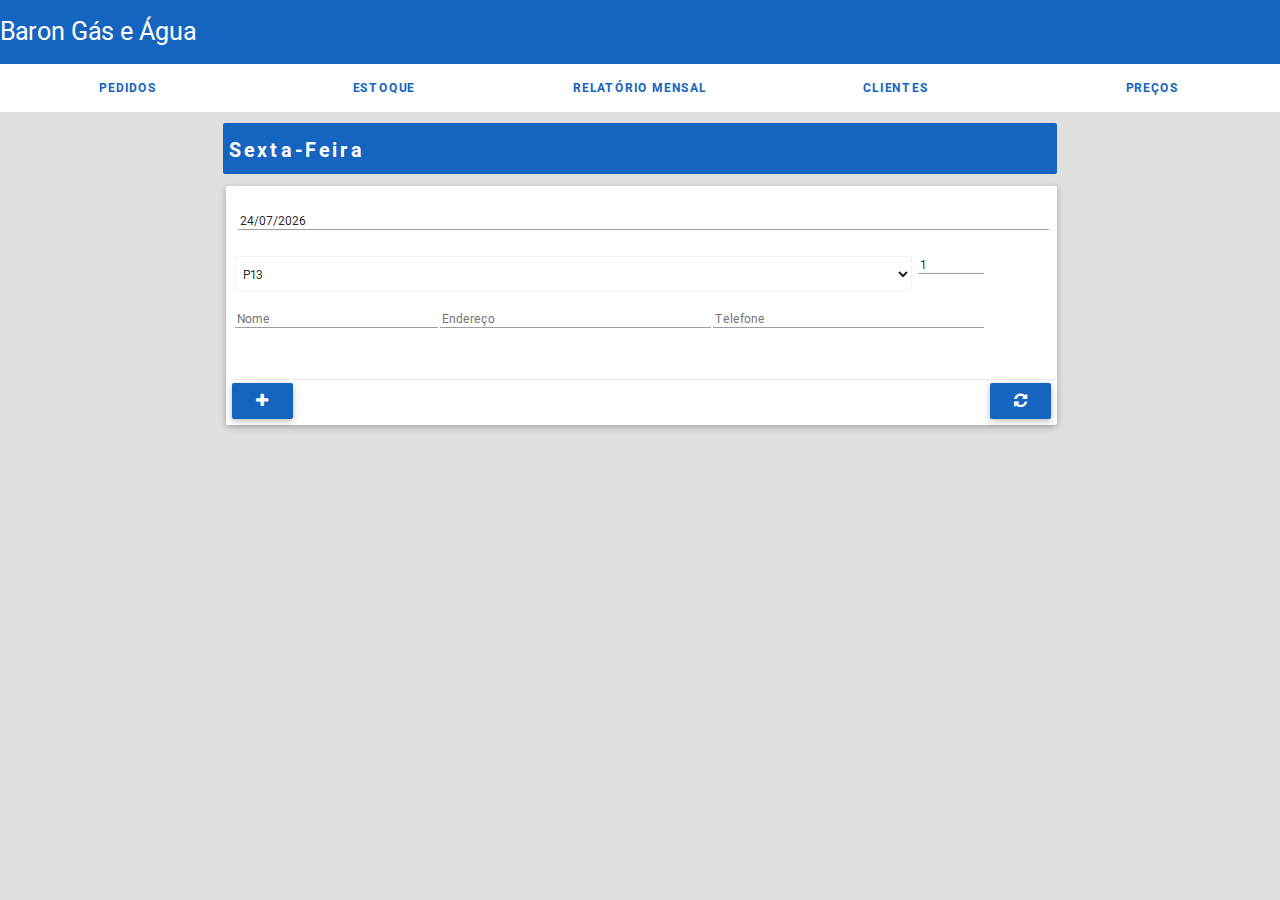
<file: index.html>
﻿<!DOCTYPE html>
<html>
<head>
	<title>Baron - Gás e Água</title>

	<meta name="viewport" content="width=device-width, user-scalable=no">
	<link rel="shortcut icon" href="favicon.png" type="image/x-icon"/>

	<script src="resources/js/jquery.js"></script>	
	<script src="resources/js/angular.min.js"></script>
	<script src="resources/js/angular-ui-router.min.js"></script>	
	<script src="resources/js/app.js"></script>
	<script src="resources/js/materialize.js"></script>
	<script src="resources/js/ngMask.min.js"></script>
	<script src="resources/js/angular-datepicker.min.js"></script>
	<script src="resources/js/angular-sanitize.js"></script>

	<link rel="stylesheet" type="text/css" href="resources/css/font-awesome.min.css">
	<link rel="stylesheet" type="text/css" href="resources/css/materialize.css">
	<link rel="stylesheet" type="text/css" href="resources/css/mine.css">
	<link rel="stylesheet" type="text/css" href="resources/css/color.css">
	<link rel="stylesheet" type="text/css" href="resources/css/sidemenu.css">

	<link rel="stylesheet" type="text/css" href="resources/css/angular-datepicker.min.css">

</head>

<body ng-app='baron' class="grey lighten-2">
	<div ui-view></div>  
</body>

</html>
</file>
<file: resources/css/mine.css>
.card{
	border: medium none;
    border-radius: 2px;
    /*margin-bottom: 1px;*/
    margin-left: 3px;
    /*margin-top: 1px;*/
}
.card .form-control{
	border-radius: 0px;
	padding: 3px;
}

.card .input-group{
	padding: 3px;
}

.card .btn{
	border-radius: 2px;
}

.card hr{
	color: white;
	width: 80%;
}

.card h1, h2, h3, h4, h5{
	width: 100%;
	padding: 3px;
	font-weight: bold;
	letter-spacing: 3px
}


.card-heading{
	top: 0px;
	border-bottom: 4px white;
	text-transform: uppercase;
	font-weight: bold;
	letter-spacing: 1px;
	border-radius: 2px;	
}

.card-heading b{
	font-size: 12px;
}

.card-heading button{
	margin-bottom: 3px;
	margin-top: 3px;
	height: 25px;
}


.card-body{
	text-align: center;
	margin: 0.1px;
	padding-bottom: 	3px;
}

.card-title{
	/*border-bottom: 0.5px white solid;*/
	/*border-top: 0.5px white solid;*/
}

.card-button{
	margin-bottom: 	5px;
}

.card-body .btn{
	padding: 0px 10px !important
}

.card-footer{
	bottom: 0px;
	width: 100%;
	position: absolute;
}

.card-10{
	height: 350px;
}
.card-9{
	height: 325px;
}
.card-8{
	height: 300px;
}
.card-7{
	height: 275px;
}
.card-6{
	/*height: 250px;*/
}
.card-5{
	height: 225px;
}
.card-4{
	/*height: 200px;*/
}
.card-3{
	height: 175px;
}
.card-2{
	height: 100px;
	/*width: 165px;*/
}
.card-1{
	/*width: 160px;*/
	height: 80px;
}

.tarefas-body{
	margin:-20px 15px;
}

.tarefas-body table tr td{
	margin:0px;
	padding:0px;
}



.todo{
	width:49%; 
}
.doing{
	width:33%; 
}
.done{
	width:18%; 
}
.top a{
	cursor: default;
}
</file>
<file: resources/css/color.css>
.red {
  background-color: #F44336 !important;
}

.red-text {
  color: #F44336 !important;
}

.red.lighten-5 {
  background-color: #FFEBEE !important;
}

.red-text.text-lighten-5 {
  color: #FFEBEE !important;
}

.red.lighten-4 {
  background-color: #FFCDD2 !important;
}

.red-text.text-lighten-4 {
  color: #FFCDD2 !important;
}

.red.lighten-3 {
  background-color: #EF9A9A !important;
}

.red-text.text-lighten-3 {
  color: #EF9A9A !important;
}

.red.lighten-2 {
  background-color: #E57373 !important;
}

.red-text.text-lighten-2 {
  color: #E57373 !important;
}

.red.lighten-1 {
  background-color: #EF5350 !important;
}

.red-text.text-lighten-1 {
  color: #EF5350 !important;
}

.red.darken-1 {
  background-color: #E53935 !important;
}

.red-text.text-darken-1 {
  color: #E53935 !important;
}

.red.darken-2 {
  background-color: #D32F2F !important;
}

.red-text.text-darken-2 {
  color: #D32F2F !important;
}

.red.darken-3 {
  background-color: #C62828 !important;
}

.red-text.text-darken-3 {
  color: #C62828 !important;
}

.red.darken-4 {
  background-color: #B71C1C !important;
}

.red-text.text-darken-4 {
  color: #B71C1C !important;
}

.red.accent-1 {
  background-color: #FF8A80 !important;
}

.red-text.text-accent-1 {
  color: #FF8A80 !important;
}

.red.accent-2 {
  background-color: #FF5252 !important;
}

.red-text.text-accent-2 {
  color: #FF5252 !important;
}

.red.accent-3 {
  background-color: #FF1744 !important;
}

.red-text.text-accent-3 {
  color: #FF1744 !important;
}

.red.accent-4 {
  background-color: #D50000 !important;
}

.red-text.text-accent-4 {
  color: #D50000 !important;
}

.pink {
  background-color: #e91e63 !important;
}

.pink-text {
  color: #e91e63 !important;
}

.pink.lighten-5 {
  background-color: #fce4ec !important;
}

.pink-text.text-lighten-5 {
  color: #fce4ec !important;
}

.pink.lighten-4 {
  background-color: #f8bbd0 !important;
}

.pink-text.text-lighten-4 {
  color: #f8bbd0 !important;
}

.pink.lighten-3 {
  background-color: #f48fb1 !important;
}

.pink-text.text-lighten-3 {
  color: #f48fb1 !important;
}

.pink.lighten-2 {
  background-color: #f06292 !important;
}

.pink-text.text-lighten-2 {
  color: #f06292 !important;
}

.pink.lighten-1 {
  background-color: #ec407a !important;
}

.pink-text.text-lighten-1 {
  color: #ec407a !important;
}

.pink.darken-1 {
  background-color: #d81b60 !important;
}

.pink-text.text-darken-1 {
  color: #d81b60 !important;
}

.pink.darken-2 {
  background-color: #c2185b !important;
}

.pink-text.text-darken-2 {
  color: #c2185b !important;
}

.pink.darken-3 {
  background-color: #ad1457 !important;
}

.pink-text.text-darken-3 {
  color: #ad1457 !important;
}

.pink.darken-4 {
  background-color: #880e4f !important;
}

.pink-text.text-darken-4 {
  color: #880e4f !important;
}

.pink.accent-1 {
  background-color: #ff80ab !important;
}

.pink-text.text-accent-1 {
  color: #ff80ab !important;
}

.pink.accent-2 {
  background-color: #ff4081 !important;
}

.pink-text.text-accent-2 {
  color: #ff4081 !important;
}

.pink.accent-3 {
  background-color: #f50057 !important;
}

.pink-text.text-accent-3 {
  color: #f50057 !important;
}

.pink.accent-4 {
  background-color: #c51162 !important;
}

.pink-text.text-accent-4 {
  color: #c51162 !important;
}

.purple {
  background-color: #9c27b0 !important;
}

.purple-text {
  color: #9c27b0 !important;
}

.purple.lighten-5 {
  background-color: #f3e5f5 !important;
}

.purple-text.text-lighten-5 {
  color: #f3e5f5 !important;
}

.purple.lighten-4 {
  background-color: #e1bee7 !important;
}

.purple-text.text-lighten-4 {
  color: #e1bee7 !important;
}

.purple.lighten-3 {
  background-color: #ce93d8 !important;
}

.purple-text.text-lighten-3 {
  color: #ce93d8 !important;
}

.purple.lighten-2 {
  background-color: #ba68c8 !important;
}

.purple-text.text-lighten-2 {
  color: #ba68c8 !important;
}

.purple.lighten-1 {
  background-color: #ab47bc !important;
}

.purple-text.text-lighten-1 {
  color: #ab47bc !important;
}

.purple.darken-1 {
  background-color: #8e24aa !important;
}

.purple-text.text-darken-1 {
  color: #8e24aa !important;
}

.purple.darken-2 {
  background-color: #7b1fa2 !important;
}

.purple-text.text-darken-2 {
  color: #7b1fa2 !important;
}

.purple.darken-3 {
  background-color: #6a1b9a !important;
}

.purple-text.text-darken-3 {
  color: #6a1b9a !important;
}

.purple.darken-4 {
  background-color: #4a148c !important;
}

.purple-text.text-darken-4 {
  color: #4a148c !important;
}

.purple.accent-1 {
  background-color: #ea80fc !important;
}

.purple-text.text-accent-1 {
  color: #ea80fc !important;
}

.purple.accent-2 {
  background-color: #e040fb !important;
}

.purple-text.text-accent-2 {
  color: #e040fb !important;
}

.purple.accent-3 {
  background-color: #d500f9 !important;
}

.purple-text.text-accent-3 {
  color: #d500f9 !important;
}

.purple.accent-4 {
  background-color: #aa00ff !important;
}

.purple-text.text-accent-4 {
  color: #aa00ff !important;
}

.deep-purple {
  background-color: #673ab7 !important;
}

.deep-purple-text {
  color: #673ab7 !important;
}

.deep-purple.lighten-5 {
  background-color: #ede7f6 !important;
}

.deep-purple-text.text-lighten-5 {
  color: #ede7f6 !important;
}

.deep-purple.lighten-4 {
  background-color: #d1c4e9 !important;
}

.deep-purple-text.text-lighten-4 {
  color: #d1c4e9 !important;
}

.deep-purple.lighten-3 {
  background-color: #b39ddb !important;
}

.deep-purple-text.text-lighten-3 {
  color: #b39ddb !important;
}

.deep-purple.lighten-2 {
  background-color: #9575cd !important;
}

.deep-purple-text.text-lighten-2 {
  color: #9575cd !important;
}

.deep-purple.lighten-1 {
  background-color: #7e57c2 !important;
}

.deep-purple-text.text-lighten-1 {
  color: #7e57c2 !important;
}

.deep-purple.darken-1 {
  background-color: #5e35b1 !important;
}

.deep-purple-text.text-darken-1 {
  color: #5e35b1 !important;
}

.deep-purple.darken-2 {
  background-color: #512da8 !important;
}

.deep-purple-text.text-darken-2 {
  color: #512da8 !important;
}

.deep-purple.darken-3 {
  background-color: #4527a0 !important;
}

.deep-purple-text.text-darken-3 {
  color: #4527a0 !important;
}

.deep-purple.darken-4 {
  background-color: #311b92 !important;
}

.deep-purple-text.text-darken-4 {
  color: #311b92 !important;
}

.deep-purple.accent-1 {
  background-color: #b388ff !important;
}

.deep-purple-text.text-accent-1 {
  color: #b388ff !important;
}

.deep-purple.accent-2 {
  background-color: #7c4dff !important;
}

.deep-purple-text.text-accent-2 {
  color: #7c4dff !important;
}

.deep-purple.accent-3 {
  background-color: #651fff !important;
}

.deep-purple-text.text-accent-3 {
  color: #651fff !important;
}

.deep-purple.accent-4 {
  background-color: #6200ea !important;
}

.deep-purple-text.text-accent-4 {
  color: #6200ea !important;
}

.indigo {
  background-color: #3f51b5 !important;
}

.indigo-text {
  color: #3f51b5 !important;
}

.indigo.lighten-5 {
  background-color: #e8eaf6 !important;
}

.indigo-text.text-lighten-5 {
  color: #e8eaf6 !important;
}

.indigo.lighten-4 {
  background-color: #c5cae9 !important;
}

.indigo-text.text-lighten-4 {
  color: #c5cae9 !important;
}

.indigo.lighten-3 {
  background-color: #9fa8da !important;
}

.indigo-text.text-lighten-3 {
  color: #9fa8da !important;
}

.indigo.lighten-2 {
  background-color: #7986cb !important;
}

.indigo-text.text-lighten-2 {
  color: #7986cb !important;
}

.indigo.lighten-1 {
  background-color: #5c6bc0 !important;
}

.indigo-text.text-lighten-1 {
  color: #5c6bc0 !important;
}

.indigo.darken-1 {
  background-color: #3949ab !important;
}

.indigo-text.text-darken-1 {
  color: #3949ab !important;
}

.indigo.darken-2 {
  background-color: #303f9f !important;
}

.indigo-text.text-darken-2 {
  color: #303f9f !important;
}

.indigo.darken-3 {
  background-color: #283593 !important;
}

.indigo-text.text-darken-3 {
  color: #283593 !important;
}

.indigo.darken-4 {
  background-color: #1a237e !important;
}

.indigo-text.text-darken-4 {
  color: #1a237e !important;
}

.indigo.accent-1 {
  background-color: #8c9eff !important;
}

.indigo-text.text-accent-1 {
  color: #8c9eff !important;
}

.indigo.accent-2 {
  background-color: #536dfe !important;
}

.indigo-text.text-accent-2 {
  color: #536dfe !important;
}

.indigo.accent-3 {
  background-color: #3d5afe !important;
}

.indigo-text.text-accent-3 {
  color: #3d5afe !important;
}

.indigo.accent-4 {
  background-color: #304ffe !important;
}

.indigo-text.text-accent-4 {
  color: #304ffe !important;
}

.blue {
  background-color: #2196F3 !important;
}

.blue-text {
  color: #2196F3 !important;
}

.blue.lighten-5 {
  background-color: #E3F2FD !important;
}

.blue-text.text-lighten-5 {
  color: #E3F2FD !important;
}

.blue.lighten-4 {
  background-color: #BBDEFB !important;
}

.blue-text.text-lighten-4 {
  color: #BBDEFB !important;
}

.blue.lighten-3 {
  background-color: #90CAF9 !important;
}

.blue-text.text-lighten-3 {
  color: #90CAF9 !important;
}

.blue.lighten-2 {
  background-color: #64B5F6 !important;
}

.blue-text.text-lighten-2 {
  color: #64B5F6 !important;
}

.blue.lighten-1 {
  background-color: #42A5F5 !important;
}

.blue-text.text-lighten-1 {
  color: #42A5F5 !important;
}

.blue.darken-1 {
  background-color: #1E88E5 !important;
}

.blue-text.text-darken-1 {
  color: #1E88E5 !important;
}

.blue.darken-2 {
  background-color: #1976D2 !important;
}

.blue-text.text-darken-2 {
  color: #1976D2 !important;
}

.blue.darken-3 {
  background-color: #1565C0 !important;
}

.blue-text.text-darken-3 {
  color: #1565C0 !important;
}

.blue.darken-4 {
  background-color: #0D47A1 !important;
}

.blue-text.text-darken-4 {
  color: #0D47A1 !important;
}

.blue.accent-1 {
  background-color: #82B1FF !important;
}

.blue-text.text-accent-1 {
  color: #82B1FF !important;
}

.blue.accent-2 {
  background-color: #448AFF !important;
}

.blue-text.text-accent-2 {
  color: #448AFF !important;
}

.blue.accent-3 {
  background-color: #2979FF !important;
}

.blue-text.text-accent-3 {
  color: #2979FF !important;
}

.blue.accent-4 {
  background-color: #2962FF !important;
}

.blue-text.text-accent-4 {
  color: #2962FF !important;
}

.light-blue {
  background-color: #03a9f4 !important;
}

.light-blue-text {
  color: #03a9f4 !important;
}

.light-blue.lighten-5 {
  background-color: #e1f5fe !important;
}

.light-blue-text.text-lighten-5 {
  color: #e1f5fe !important;
}

.light-blue.lighten-4 {
  background-color: #b3e5fc !important;
}

.light-blue-text.text-lighten-4 {
  color: #b3e5fc !important;
}

.light-blue.lighten-3 {
  background-color: #81d4fa !important;
}

.light-blue-text.text-lighten-3 {
  color: #81d4fa !important;
}

.light-blue.lighten-2 {
  background-color: #4fc3f7 !important;
}

.light-blue-text.text-lighten-2 {
  color: #4fc3f7 !important;
}

.light-blue.lighten-1 {
  background-color: #29b6f6 !important;
}

.light-blue-text.text-lighten-1 {
  color: #29b6f6 !important;
}

.light-blue.darken-1 {
  background-color: #039be5 !important;
}

.light-blue-text.text-darken-1 {
  color: #039be5 !important;
}

.light-blue.darken-2 {
  background-color: #0288d1 !important;
}

.light-blue-text.text-darken-2 {
  color: #0288d1 !important;
}

.light-blue.darken-3 {
  background-color: #0277bd !important;
}

.light-blue-text.text-darken-3 {
  color: #0277bd !important;
}

.light-blue.darken-4 {
  background-color: #01579b !important;
}

.light-blue-text.text-darken-4 {
  color: #01579b !important;
}

.light-blue.accent-1 {
  background-color: #80d8ff !important;
}

.light-blue-text.text-accent-1 {
  color: #80d8ff !important;
}

.light-blue.accent-2 {
  background-color: #40c4ff !important;
}

.light-blue-text.text-accent-2 {
  color: #40c4ff !important;
}
.cyan {
  background-color: #00bcd4 !important;
  color: #00bcd4 !important;
}

.cyan.lighten-5 {
  background-color: #e0f7fa !important;
}

.cyan-text.text-lighten-5 {
  color: #e0f7fa !important;
}

.cyan.lighten-4 {
  background-color: #b2ebf2 !important;
}

.cyan-text.text-lighten-4 {
  color: #b2ebf2 !important;
}

.cyan.lighten-3 {
  background-color: #80deea !important;
}

.cyan-text.text-lighten-3 {
  color: #80deea !important;
}

.cyan.lighten-2 {
  background-color: #4dd0e1 !important;
}

.cyan-text.text-lighten-2 {
  color: #4dd0e1 !important;
}

.cyan.lighten-1 {
  background-color: #26c6da !important;
}

.cyan-text.text-lighten-1 {
  color: #26c6da !important;
}

.cyan.darken-1 {
  background-color: #00acc1 !important;
}

.cyan-text.text-darken-1 {
  color: #00acc1 !important;
}

.cyan.darken-2 {
  background-color: #0097a7 !important;
}

.cyan-text.text-darken-2 {
  color: #0097a7 !important;
}

.cyan.darken-3 {
  background-color: #00838f !important;
}

.cyan-text.text-darken-3 {
  color: #00838f !important;
}

.cyan.darken-4 {
  background-color: #006064 !important;
}

.cyan-text.text-darken-4 {
  color: #006064 !important;
}

.cyan.accent-1 {
  background-color: #84ffff !important;
}

.cyan-text.text-accent-1 {
  color: #84ffff !important;
}

.cyan.accent-2 {
  background-color: #18ffff !important;
}

.cyan-text.text-accent-2 {
  color: #18ffff !important;
}

.cyan.accent-3 {
  background-color: #00e5ff !important;
}

.cyan-text.text-accent-3 {
  color: #00e5ff !important;
}
  background-color: #00b8d4 !important;
}

.cyan-text.text-accent-4 {
  color: #00b8d4 !important;
}

.teal {
  background-color: #009688 !important;
}

.teal-text {
  color: #009688 !important;
}

.teal.lighten-5 {
  background-color: #e0f2f1 !important;
}

.teal-text.text-lighten-5 {
  color: #e0f2f1 !important;
}

.teal.lighten-4 {
  background-color: #b2dfdb !important;
}

.teal-text.text-lighten-4 {
  color: #b2dfdb !important;
}

.teal.lighten-3 {
  background-color: #80cbc4 !important;
}

.teal-text.text-lighten-3 {
  color: #80cbc4 !important;
}

.teal.lighten-2 {
  background-color: #4db6ac !important;
}

.teal-text.text-lighten-2 {
  color: #4db6ac !important;
}

.teal.lighten-1 {
  background-color: #26a69a !important;
}

.teal-text.text-lighten-1 {
  color: #26a69a !important;
}

.teal.darken-1 {
  background-color: #00897b !important;
}

.teal-text.text-darken-1 {
  color: #00897b !important;
}

.teal.darken-2 {
  background-color: #00796b !important;
}

.teal-text.text-darken-2 {
  color: #00796b !important;
}

.teal.darken-3 {
  background-color: #00695c !important;
}

.teal-text.text-darken-3 {
  color: #00695c !important;
}

.teal.darken-4 {
  background-color: #004d40 !important;
}

.teal-text.text-darken-4 {
  color: #004d40 !important;
}

.teal.accent-1 {
  background-color: #a7ffeb !important;
}

.teal-text.text-accent-1 {
  color: #a7ffeb !important;
}

.teal.accent-2 {
  background-color: #64ffda !important;
}

.teal-text.text-accent-2 {
  color: #64ffda !important;
}

.teal.accent-3 {
  background-color: #1de9b6 !important;
}

.teal-text.text-accent-3 {
  color: #1de9b6 !important;
}

.teal.accent-4 {
  background-color: #00bfa5 !important;
}

.teal-text.text-accent-4 {
  color: #00bfa5 !important;
}

.green {
  background-color: #4CAF50 !important;
}

.green-text {
  color: #4CAF50 !important;
}

.green.lighten-5 {
  background-color: #E8F5E9 !important;
}

.green-text.text-lighten-5 {
  color: #E8F5E9 !important;
}

.green.lighten-4 {
  background-color: #C8E6C9 !important;
}

.green-text.text-lighten-4 {
  color: #C8E6C9 !important;
}

.green.lighten-3 {
  background-color: #A5D6A7 !important;
}

.green-text.text-lighten-3 {
  color: #A5D6A7 !important;
}

.green.lighten-2 {
  background-color: #81C784 !important;
}

.green-text.text-lighten-2 {
  color: #81C784 !important;
}

.green.lighten-1 {
  background-color: #66BB6A !important;
}

.green-text.text-lighten-1 {
  color: #66BB6A !important;
}

.green.darken-1 {
  background-color: #43A047 !important;
}

.green-text.text-darken-1 {
  color: #43A047 !important;
}

.green.darken-2 {
  background-color: #388E3C !important;
}

.green-text.text-darken-2 {
  color: #388E3C !important;
}

.green.darken-3 {
  background-color: #2E7D32 !important;
}

.green-text.text-darken-3 {
  color: #2E7D32 !important;
}

.green.darken-4 {
  background-color: #1B5E20 !important;
}

.green-text.text-darken-4 {
  color: #1B5E20 !important;
}

.green.accent-1 {
  background-color: #B9F6CA !important;
}

.green-text.text-accent-1 {
  color: #B9F6CA !important;
}

.green.accent-2 {
  background-color: #69F0AE !important;
}

.green-text.text-accent-2 {
  color: #69F0AE !important;
}

.green.accent-3 {
  background-color: #00E676 !important;
}

.green-text.text-accent-3 {
  color: #00E676 !important;
}

.green.accent-4 {
  background-color: #00C853 !important;
}

.green-text.text-accent-4 {
  color: #00C853 !important;
}

.light-green {
  background-color: #8bc34a !important;
}

.light-green-text {
  color: #8bc34a !important;
}

.light-green.lighten-5 {
  background-color: #f1f8e9 !important;
}

.light-green-text.text-lighten-5 {
  color: #f1f8e9 !important;
}

.light-green.lighten-4 {
  background-color: #dcedc8 !important;
}

.light-green-text.text-lighten-4 {
  color: #dcedc8 !important;
}

.light-green.lighten-3 {
  background-color: #c5e1a5 !important;
}

.light-green-text.text-lighten-3 {
  color: #c5e1a5 !important;
}

.light-green.lighten-2 {
  background-color: #aed581 !important;
}

.light-green-text.text-lighten-2 {
  color: #aed581 !important;
}

.light-green.lighten-1 {
  background-color: #9ccc65 !important;
}

.light-green-text.text-lighten-1 {
  color: #9ccc65 !important;
}

.light-green.darken-1 {
  background-color: #7cb342 !important;
}

.light-green-text.text-darken-1 {
  color: #7cb342 !important;
}

.light-green.darken-2 {
  background-color: #689f38 !important;
}

.light-green-text.text-darken-2 {
  color: #689f38 !important;
}

.light-green.darken-3 {
  background-color: #558b2f !important;
}

.light-green-text.text-darken-3 {
  color: #558b2f !important;
}

.light-green.darken-4 {
  background-color: #33691e !important;
}

.light-green-text.text-darken-4 {
  color: #33691e !important;
}

.light-green.accent-1 {
  background-color: #ccff90 !important;
}

.light-green-text.text-accent-1 {
  color: #ccff90 !important;
}

.light-green.accent-2 {
  background-color: #b2ff59 !important;
}

.light-green-text.text-accent-2 {
  color: #b2ff59 !important;
}

.light-green.accent-3 {
  background-color: #76ff03 !important;
}

.light-green-text.text-accent-3 {
  color: #76ff03 !important;
}

.light-green.accent-4 {
  background-color: #64dd17 !important;
}

.light-green-text.text-accent-4 {
  color: #64dd17 !important;
}

.lime {
  background-color: #cddc39 !important;
}

.lime-text {
  color: #cddc39 !important;
}

.lime.lighten-5 {
  background-color: #f9fbe7 !important;
}

.lime-text.text-lighten-5 {
  color: #f9fbe7 !important;
}

.lime.lighten-4 {
  background-color: #f0f4c3 !important;
}

.lime-text.text-lighten-4 {
  color: #f0f4c3 !important;
}

.lime.lighten-3 {
  background-color: #e6ee9c !important;
}

.lime-text.text-lighten-3 {
  color: #e6ee9c !important;
}

.lime.lighten-2 {
  background-color: #dce775 !important;
}

.lime-text.text-lighten-2 {
  color: #dce775 !important;
}

.lime.lighten-1 {
  background-color: #d4e157 !important;
}

.lime-text.text-lighten-1 {
  color: #d4e157 !important;
}

.lime.darken-1 {
  background-color: #c0ca33 !important;
}

.lime-text.text-darken-1 {
  color: #c0ca33 !important;
}

.lime.darken-2 {
  background-color: #afb42b !important;
}

.lime-text.text-darken-2 {
  color: #afb42b !important;
}

.lime.darken-3 {
  background-color: #9e9d24 !important;
}

.lime-text.text-darken-3 {
  color: #9e9d24 !important;
}

.lime.darken-4 {
  background-color: #827717 !important;
}

.lime-text.text-darken-4 {
  color: #827717 !important;
}

.lime.accent-1 {
  background-color: #f4ff81 !important;
}

.lime-text.text-accent-1 {
  color: #f4ff81 !important;
}

.lime.accent-2 {
  background-color: #eeff41 !important;
}

.lime-text.text-accent-2 {
  color: #eeff41 !important;
}

.lime.accent-3 {
  background-color: #c6ff00 !important;
}

.lime-text.text-accent-3 {
  color: #c6ff00 !important;
}

.lime.accent-4 {
  background-color: #aeea00 !important;
}

.lime-text.text-accent-4 {
  color: #aeea00 !important;
}

.yellow {
  background-color: #ffeb3b !important;
}

.yellow-text {
  color: #ffeb3b !important;
}

.yellow.lighten-5 {
  background-color: #fffde7 !important;
}

.yellow-text.text-lighten-5 {
  color: #fffde7 !important;
}

.yellow.lighten-4 {
  background-color: #fff9c4 !important;
}

.yellow-text.text-lighten-4 {
  color: #fff9c4 !important;
}

.yellow.lighten-3 {
  background-color: #fff59d !important;
}

.yellow-text.text-lighten-3 {
  color: #fff59d !important;
}

.yellow.lighten-2 {
  background-color: #fff176 !important;
}

.yellow-text.text-lighten-2 {
  color: #fff176 !important;
}

.yellow.lighten-1 {
  background-color: #ffee58 !important;
}

.yellow-text.text-lighten-1 {
  color: #ffee58 !important;
}

.yellow.darken-1 {
  background-color: #fdd835 !important;
}

.yellow-text.text-darken-1 {
  color: #fdd835 !important;
}

.yellow.darken-2 {
  background-color: #fbc02d !important;
}

.yellow-text.text-darken-2 {
  color: #fbc02d !important;
}

.yellow.darken-3 {
  background-color: #f9a825 !important;
}

.yellow-text.text-darken-3 {
  color: #f9a825 !important;
}

.yellow.darken-4 {
  background-color: #f57f17 !important;
}

.yellow-text.text-darken-4 {
  color: #f57f17 !important;
}

.yellow.accent-1 {
  background-color: #ffff8d !important;
}

.yellow-text.text-accent-1 {
  color: #ffff8d !important;
}

.yellow.accent-2 {
  background-color: #ffff00 !important;
}

.yellow-text.text-accent-2 {
  color: #ffff00 !important;
}

.yellow.accent-3 {
  background-color: #ffea00 !important;
}

.yellow-text.text-accent-3 {
  color: #ffea00 !important;
}

.yellow.accent-4 {
  background-color: #ffd600 !important;
}

.yellow-text.text-accent-4 {
  color: #ffd600 !important;
}

.amber {
  background-color: #ffc107 !important;
}

.amber-text {
  color: #ffc107 !important;
}

.amber.lighten-5 {
  background-color: #fff8e1 !important;
}

.amber-text.text-lighten-5 {
  color: #fff8e1 !important;
}

.amber.lighten-4 {
  background-color: #ffecb3 !important;
}

.amber-text.text-lighten-4 {
  color: #ffecb3 !important;
}

.amber.lighten-3 {
  background-color: #ffe082 !important;
}

.amber-text.text-lighten-3 {
  color: #ffe082 !important;
}

.amber.lighten-2 {
  background-color: #ffd54f !important;
}

.amber-text.text-lighten-2 {
  color: #ffd54f !important;
}

.amber.lighten-1 {
  background-color: #ffca28 !important;
}

.amber-text.text-lighten-1 {
  color: #ffca28 !important;
}

.amber.darken-1 {
  background-color: #ffb300 !important;
}

.amber-text.text-darken-1 {
  color: #ffb300 !important;
}

.amber.darken-2 {
  background-color: #ffa000 !important;
}

.amber-text.text-darken-2 {
  color: #ffa000 !important;
}

.amber.darken-3 {
  background-color: #ff8f00 !important;
}

.amber-text.text-darken-3 {
  color: #ff8f00 !important;
}

.amber.darken-4 {
  background-color: #ff6f00 !important;
}

.amber-text.text-darken-4 {
  color: #ff6f00 !important;
}

.amber.accent-1 {
  background-color: #ffe57f !important;
}

.amber-text.text-accent-1 {
  color: #ffe57f !important;
}

.amber.accent-2 {
  background-color: #ffd740 !important;
}

.amber-text.text-accent-2 {
  color: #ffd740 !important;
}

.amber.accent-3 {
  background-color: #ffc400 !important;
}

.amber-text.text-accent-3 {
  color: #ffc400 !important;
}

.amber.accent-4 {
  background-color: #ffab00 !important;
}

.amber-text.text-accent-4 {
  color: #ffab00 !important;
}

.orange {
  background-color: #ff9800 !important;
}

.orange-text {
  color: #ff9800 !important;
}

.orange.lighten-5 {
  background-color: #fff3e0 !important;
}

.orange-text.text-lighten-5 {
  color: #fff3e0 !important;
}

.orange.lighten-4 {
  background-color: #ffe0b2 !important;
}

.orange-text.text-lighten-4 {
  color: #ffe0b2 !important;
}

.orange.lighten-3 {
  background-color: #ffcc80 !important;
}

.orange-text.text-lighten-3 {
  color: #ffcc80 !important;
}

.orange.lighten-2 {
  background-color: #ffb74d !important;
}

.orange-text.text-lighten-2 {
  color: #ffb74d !important;
}

.orange.lighten-1 {
  background-color: #ffa726 !important;
}

.orange-text.text-lighten-1 {
  color: #ffa726 !important;
}

.orange.darken-1 {
  background-color: #fb8c00 !important;
}

.orange-text.text-darken-1 {
  color: #fb8c00 !important;
}

.orange.darken-2 {
  background-color: #f57c00 !important;
}

.orange-text.text-darken-2 {
  color: #f57c00 !important;
}

.orange.darken-3 {
  background-color: #ef6c00 !important;
}

.orange-text.text-darken-3 {
  color: #ef6c00 !important;
}

.orange.darken-4 {
  background-color: #e65100 !important;
}

.orange-text.text-darken-4 {
  color: #e65100 !important;
}

.orange.accent-1 {
  background-color: #ffd180 !important;
}

.orange-text.text-accent-1 {
  color: #ffd180 !important;
}

.orange.accent-2 {
  background-color: #ffab40 !important;
}

.orange-text.text-accent-2 {
  color: #ffab40 !important;
}

.orange.accent-3 {
  background-color: #ff9100 !important;
}

.orange-text.text-accent-3 {
  color: #ff9100 !important;
}

.orange.accent-4 {
  background-color: #ff6d00 !important;
}

.orange-text.text-accent-4 {
  color: #ff6d00 !important;
}

.deep-orange {
  background-color: #ff5722 !important;
}

.deep-orange-text {
  color: #ff5722 !important;
}

.deep-orange.lighten-5 {
  background-color: #fbe9e7 !important;
}

.deep-orange-text.text-lighten-5 {
  color: #fbe9e7 !important;
}

.deep-orange.lighten-4 {
  background-color: #ffccbc !important;
}

.deep-orange-text.text-lighten-4 {
  color: #ffccbc !important;
}

.deep-orange.lighten-3 {
  background-color: #ffab91 !important;
}

.deep-orange-text.text-lighten-3 {
  color: #ffab91 !important;
}

.deep-orange.lighten-2 {
  background-color: #ff8a65 !important;
}

.deep-orange-text.text-lighten-2 {
  color: #ff8a65 !important;
}

.deep-orange.lighten-1 {
  background-color: #ff7043 !important;
}

.deep-orange-text.text-lighten-1 {
  color: #ff7043 !important;
}

.deep-orange.darken-1 {
  background-color: #f4511e !important;
}

.deep-orange-text.text-darken-1 {
  color: #f4511e !important;
}

.deep-orange.darken-2 {
  background-color: #e64a19 !important;
}

.deep-orange-text.text-darken-2 {
  color: #e64a19 !important;
}

.deep-orange.darken-3 {
  background-color: #d84315 !important;
}

.deep-orange-text.text-darken-3 {
  color: #d84315 !important;
}

.deep-orange.darken-4 {
  background-color: #bf360c !important;
}

.deep-orange-text.text-darken-4 {
  color: #bf360c !important;
}

.deep-orange.accent-1 {
  background-color: #ff9e80 !important;
}

.deep-orange-text.text-accent-1 {
  color: #ff9e80 !important;
}

.deep-orange.accent-2 {
  background-color: #ff6e40 !important;
}

.deep-orange-text.text-accent-2 {
  color: #ff6e40 !important;
}

.deep-orange.accent-3 {
  background-color: #ff3d00 !important;
}

.deep-orange-text.text-accent-3 {
  color: #ff3d00 !important;
}

.deep-orange.accent-4 {
  background-color: #dd2c00 !important;
}

.deep-orange-text.text-accent-4 {
  color: #dd2c00 !important;
}

.brown {
  background-color: #795548 !important;
}

.brown-text {
  color: #795548 !important;
}

.brown.lighten-5 {
  background-color: #efebe9 !important;
}

.brown-text.text-lighten-5 {
  color: #efebe9 !important;
}

.brown.lighten-4 {
  background-color: #d7ccc8 !important;
}

.brown-text.text-lighten-4 {
  color: #d7ccc8 !important;
}

.brown.lighten-3 {
  background-color: #bcaaa4 !important;
}

.brown-text.text-lighten-3 {
  color: #bcaaa4 !important;
}

.brown.lighten-2 {
  background-color: #a1887f !important;
}

.brown-text.text-lighten-2 {
  color: #a1887f !important;
}

.brown.lighten-1 {
  background-color: #8d6e63 !important;
}

.brown-text.text-lighten-1 {
  color: #8d6e63 !important;
}

.brown.darken-1 {
  background-color: #6d4c41 !important;
}

.brown-text.text-darken-1 {
  color: #6d4c41 !important;
}

.brown.darken-2 {
  background-color: #5d4037 !important;
}

.brown-text.text-darken-2 {
  color: #5d4037 !important;
}

.brown.darken-3 {
  background-color: #4e342e !important;
}

.brown-text.text-darken-3 {
  color: #4e342e !important;
}

.brown.darken-4 {
  background-color: #3e2723 !important;
}

.brown-text.text-darken-4 {
  color: #3e2723 !important;
}

.blue-grey {
  background-color: #607d8b !important;
}

.blue-grey-text {
  color: #607d8b !important;
}

.blue-grey.lighten-5 {
  background-color: #eceff1 !important;
}

.blue-grey-text.text-lighten-5 {
  color: #eceff1 !important;
}

.blue-grey.lighten-4 {
  background-color: #cfd8dc !important;
}

.blue-grey-text.text-lighten-4 {
  color: #cfd8dc !important;
}

.blue-grey.lighten-3 {
  background-color: #b0bec5 !important;
}

.blue-grey-text.text-lighten-3 {
  color: #b0bec5 !important;
}

.blue-grey.lighten-2 {
  background-color: #90a4ae !important;
}

.blue-grey-text.text-lighten-2 {
  color: #90a4ae !important;
}

.blue-grey.lighten-1 {
  background-color: #78909c !important;
}

.blue-grey-text.text-lighten-1 {
  color: #78909c !important;
}

.blue-grey.darken-1 {
  background-color: #546e7a !important;
}

.blue-grey-text.text-darken-1 {
  color: #546e7a !important;
}

.blue-grey.darken-2 {
  background-color: #455a64 !important;
}

.blue-grey-text.text-darken-2 {
  color: #455a64 !important;
}

.blue-grey.darken-3 {
  background-color: #37474f !important;
}

.blue-grey-text.text-darken-3 {
  color: #37474f !important;
}

.blue-grey.darken-4 {
  background-color: #263238 !important;
}

.blue-grey-text.text-darken-4 {
  color: #263238 !important;
}

.grey {
  background-color: #9e9e9e !important;
}

.grey-text {
  color: #9e9e9e !important;
}

.grey.lighten-5 {
  background-color: #fafafa !important;
}

.grey-text.text-lighten-5 {
  color: #fafafa !important;
}

.grey.lighten-4 {
  background-color: #f5f5f5 !important;
}

.grey-text.text-lighten-4 {
  color: #f5f5f5 !important;
}

.grey.lighten-3 {
  background-color: #eeeeee !important;
}

.grey-text.text-lighten-3 {
  color: #eeeeee !important;
}

.grey.lighten-2 {
  background-color: #e0e0e0 !important;
}

.grey-text.text-lighten-2 {
  color: #e0e0e0 !important;
}

.grey.lighten-1 {
  background-color: #bdbdbd !important;
}

.grey-text.text-lighten-1 {
  color: #bdbdbd !important;
}

.grey.darken-1 {
  background-color: #757575 !important;
}

.grey-text.text-darken-1 {
  color: #757575 !important;
}

.grey.darken-2 {
  background-color: #616161 !important;
}

.grey-text.text-darken-2 {
  color: #616161 !important;
}

.grey.darken-3 {
  background-color: #424242 !important;
}

.grey-text.text-darken-3 {
  color: #424242 !important;
}

.grey.darken-4 {
  background-color: #212121 !important;
}

.grey-text.text-darken-4 {
  color: #212121 !important;
}

.shades.black {
  background-color: #000000 !important;
}

.shades-text.text-black {
  color: #000000 !important;
}

.shades.white {
  background-color: #FFFFFF !important;
}

.shades-text.text-white {
  color: #FFFFFF !important;
}

.shades.transparent {
  background-color: transparent !important;
}

.shades-text.text-transparent {
  color: transparent !important;
}

.black {
  background-color: #000000 !important;
}

.black-text {
  color: #000000 !important;
}

.white {
  background-color: #FFFFFF !important;
}

.white-text {
  color: #FFFFFF !important;
}

.transparent {
  background-color: transparent !important;
}

.transparent-text {
  color: transparent !important;
}
</file>
<file: resources/css/sidemenu.css>
/*!
 * Start Bootstrap - Simple Sidebar (http://startbootstrap.com/)
 * Copyright 2013-2016 Start Bootstrap
 * Licensed under MIT (https://github.com/BlackrockDigital/startbootstrap/blob/gh-pages/LICENSE)
 */

 body {
    overflow-x: hidden;
 }

/* Toggle Styles */

#wrapper {
    padding-left: 0;
    -webkit-transition: all 0.5s ease;
    -moz-transition: all 0.5s ease;
    -o-transition: all 0.5s ease;
    transition: all 0.5s ease;
}

#wrapper.toggled {
    padding-left: 250px;
}

#sidebar-wrapper {
    z-index: 1000;
    position: fixed;
    left: 250px;
    width: 0;
    height: 100%;
    margin-left: -250px;
    overflow-y: auto;
    background-color: #0d47a1;
    -webkit-transition: all 0.5s ease;
    -moz-transition: all 0.5s ease;
    -o-transition: all 0.5s ease;
    transition: all 0.5s ease;
    top: 50px;
}

#wrapper.toggled #sidebar-wrapper {
    width: 250px;
}

#page-content-wrapper {
    width: 100%;
    position: absolute;
    padding: 15px;
}

#wrapper.toggled #page-content-wrapper {
    position: absolute;
    margin-right: -250px;
}

/* Sidebar Styles */

.sidebar-nav {
    position: absolute;
    top: 0;
    width: 250px;
    margin: 0;
    padding: 0;
    list-style: none;
}

.sidebar-nav li {
    height: 82px;
/*    line-height: 85px;*/
    padding: 30px 0;
    text-indent: 20px;
}

.sidebar-nav li a {
    display: block;
    text-decoration: none;
    /*color: #999999;*/
}

.sidebar-nav li a:hover {
    text-decoration: none;
    /*color: #fff;*/
    background: rgba(255,255,255,0.2);
}

.sidebar-nav li a:active,
.sidebar-nav li a:focus {
    text-decoration: none;
}

.sidebar-nav > .sidebar-brand {
    height: 65px;
    font-size: 18px;
    line-height: 60px;
}

.sidebar-nav > .sidebar-brand a {
    /*color: #999999;*/
}

.sidebar-nav > .sidebar-brand a:hover {
    /*color: #fff;*/
    background: none;
}

@media(min-width:768px) {
    #wrapper {
        padding-left: 250px;
    }

    #wrapper.toggled {
        padding-left: 0;
    }

    #sidebar-wrapper {
        width: 180px;
        position: absolute;
        overflow-x: hidden;
    }

    #wrapper.toggled #sidebar-wrapper {
        width: 0;
    }

    #page-content-wrapper {
        padding: 20px;
        position: relative;
    }

    #wrapper.toggled #page-content-wrapper {
        position: relative;
        margin-right: 0;
    }
}
</file>
<file: resources/css/angular-datepicker.min.css>
datepicker a, [datepicker] a, .datepicker a{
  color:inherit;
  text-decoration:none;
}
datepicker a:hover, [datepicker] a:hover, .datepicker a:hover{
  text-decoration:none;
}
datepicker select, datepicker select:focus, datepicker select:hover,
.datepicker select, .datepicker select:focus, .datepicker select:hover,
[datepicker] select, [datepicker] select:focus, [datepicker] select:hover{
  width:100%;
   overflow: hidden;
   background:none;
   color:#fff;
   background-color: #138EFA;
   border-radius:2px;
   border: 0;
   margin-top:5px;
}
datepicker, .datepicker, [datepicker],
._720kb-datepicker-calendar-header,
._720kb-datepicker-calendar-body,
._720kb-datepicker-calendar-days-header,
._720kb-datepicker-calendar-years-pagination-pages {
/*  font-family: Helvetica Neue;
*/  font-size: 13.5px;
  -webkit-box-sizing: border-box;
  -moz-box-sizing: border-box;
  -ms-box-sizing: border-box;
  box-sizing: border-box;
  width: 100%;
  margin: 0 auto;
  float: left;
  clear: right;
  position: relative;
}
._720kb-datepicker-calendar {
  background: white;
  color: #333;
  position: absolute;
  z-index: 999;
  min-width: 220px;
  margin: 0 auto;
  width: 101%;
  -webkit-box-shadow: 0 0 0 1px rgba(0, 0, 0, 0.1) inset;
  -moz-box-shadow: 0 0 0 1px rgba(0, 0, 0, 0.1) inset;
  box-shadow: 0 0 0 1px rgba(0, 0, 0, 0.1) inset;
  visibility: hidden;
  overflow:hidden;
  margin-left:-0.5%;
  padding: 0 0 2% 0;
  -webkit-border-radius: 3px;
  -moz-border-radius: 3px;
  border-radius: 3px;
}
._720kb-datepicker-calendar._720kb-datepicker-open {
  visibility: visible;
}
._720kb-datepicker-calendar-header {
  text-align: center;
  font-size: 15px;
  line-height: 40px;
}
._720kb-datepicker-calendar-header:nth-child(odd) {
  background: #428bca;
}
._720kb-datepicker-calendar-header:nth-child(even) {
  background: #7BC6FC;
}
._720kb-datepicker-calendar-header-left,
._720kb-datepicker-calendar-header-middle,
._720kb-datepicker-calendar-header-right {
  width: 15%;
  float: left;
}
._720kb-datepicker-calendar-header-middle {
  width: 70%;
}

._720kb-datepicker-calendar-header-closed-pagination::after {
  content: " \25BE";
}

._720kb-datepicker-calendar-header-opened-pagination::after {
  content: " \25F9";
}
._720kb-datepicker-calendar-body {
  width: 96%;
  margin: 2%;
  text-align: center;
}
._720kb-datepicker-calendar-day {
  cursor: pointer;
  font-size: 12.5px;
  width: 12.2%;
  margin:5px 1%;
  padding: 1.5% 0;
  float: left;
  -webkit-border-radius: 1px;
  -moz-border-radius: 1px;
  border-radius: 1px;
}
._720kb-datepicker-calendar-day:hover,._720kb-datepicker-calendar-day._720kb-datepicker-active {
  background: lightblue;
  /*border: 0.3px solid black;*/
  font-weight: bold;
}
._720kb-datepicker-calendar-header a, ._720kb-datepicker-calendar-header a:hover {
  text-decoration:none;
  padding:3% 9% 4% 9%;
  font-size: 13.5px;
  color:rgba(0, 0, 0, 0.55);
  font-weight: bold;
  -webkit-border-radius: 3px;
  -moz-border-radius: 3px;
  border-radius: 3px;
}
._720kb-datepicker-calendar-header a:hover {
  color:rgba(0, 0, 0, 0.9);
  background: rgba(255, 255, 255, 0.45);
}
._720kb-datepicker-calendar-month {
  color:#fff;
}
._720kb-datepicker-calendar-month span {
  font-size: 13px;
  color:rgba(0, 0, 0, 0.4);
}
._720kb-datepicker-calendar-month a span  i {
  font-style: normal;
  font-size:15px;
}
._720kb-datepicker-calendar-month a, ._720kb-datepicker-calendar-month a:hover {
  padding: 3px;
  margin-left:1%;
}
._720kb-datepicker-calendar-years-pagination{
  padding:2% 0 0 0;
  float:left;
  clear: right;
  width: 100%;
}
._720kb-datepicker-calendar-years-pagination a, ._720kb-datepicker-calendar-years-pagination a:hover {
  font-size:12px;
  padding:0 7px;
  font-weight: normal;
  margin:3px 1% 0 1%;
  line-height: 20px;
  display: inline-block;
}
._720kb-datepicker-calendar-years-pagination a._720kb-datepicker-active {
  color:rgba(0, 0, 0, 0.9);
  font-weight: 500;
  background: rgba(255, 255, 255, 0.45);
}
._720kb-datepicker-calendar-years-pagination-pages a,._720kb-datepicker-calendar-years-pagination-pages a:hover{
  padding:5px 10px;
}
._720kb-datepicker-calendar-days-header{
  max-width: 100%;
  margin:0 auto;
  padding:0 2% 0 2%;
  background: rgba(19, 142, 250, 0.08);
  border-bottom:1px solid rgba(0,0,0,0.02);
}
._720kb-datepicker-calendar-days-header div{
 width: 13.2%;
 font-weight: 500;
 font-size: 11.5px;
 padding:10px 0.5%;
 float:left;
 text-align: center;
 color:rgba(0,0,0,0.7);
}
._720kb-datepicker-calendar-days
._720kb-datepicker-default-button{
  font-size: 18.5px;
  position: relative;
  bottom:-0.5px;
}
._720kb-datepicker-default-button{
  padding:0 4.5px;
}
._720kb-datepicker-calendar-header-middle._720kb-datepicker-mobile-item{
  width:95%;
  float:none;
  margin:0 auto;
}
._720kb-datepicker-item-hidden{
  visibility:hidden;
}
._720kb-datepicker-calendar-day._720kb-datepicker-disabled,
._720kb-datepicker-calendar-day._720kb-datepicker-disabled:hover,
._720kb-datepicker-calendar-years-pagination a._720kb-datepicker-disabled,
._720kb-datepicker-calendar-years-pagination a._720kb-datepicker-disabled:hover,
._720kb-datepicker-calendar-years-pagination a._720kb-datepicker-active._720kb-datepicker-disabled,
._720kb-datepicker-calendar-years-pagination a._720kb-datepicker-active._720kb-datepicker-disabled:hover{
  color:rgba(0,0,0,0.2);
  background: rgba(25,2,0,0.02);
  cursor: default;
}
</file>
